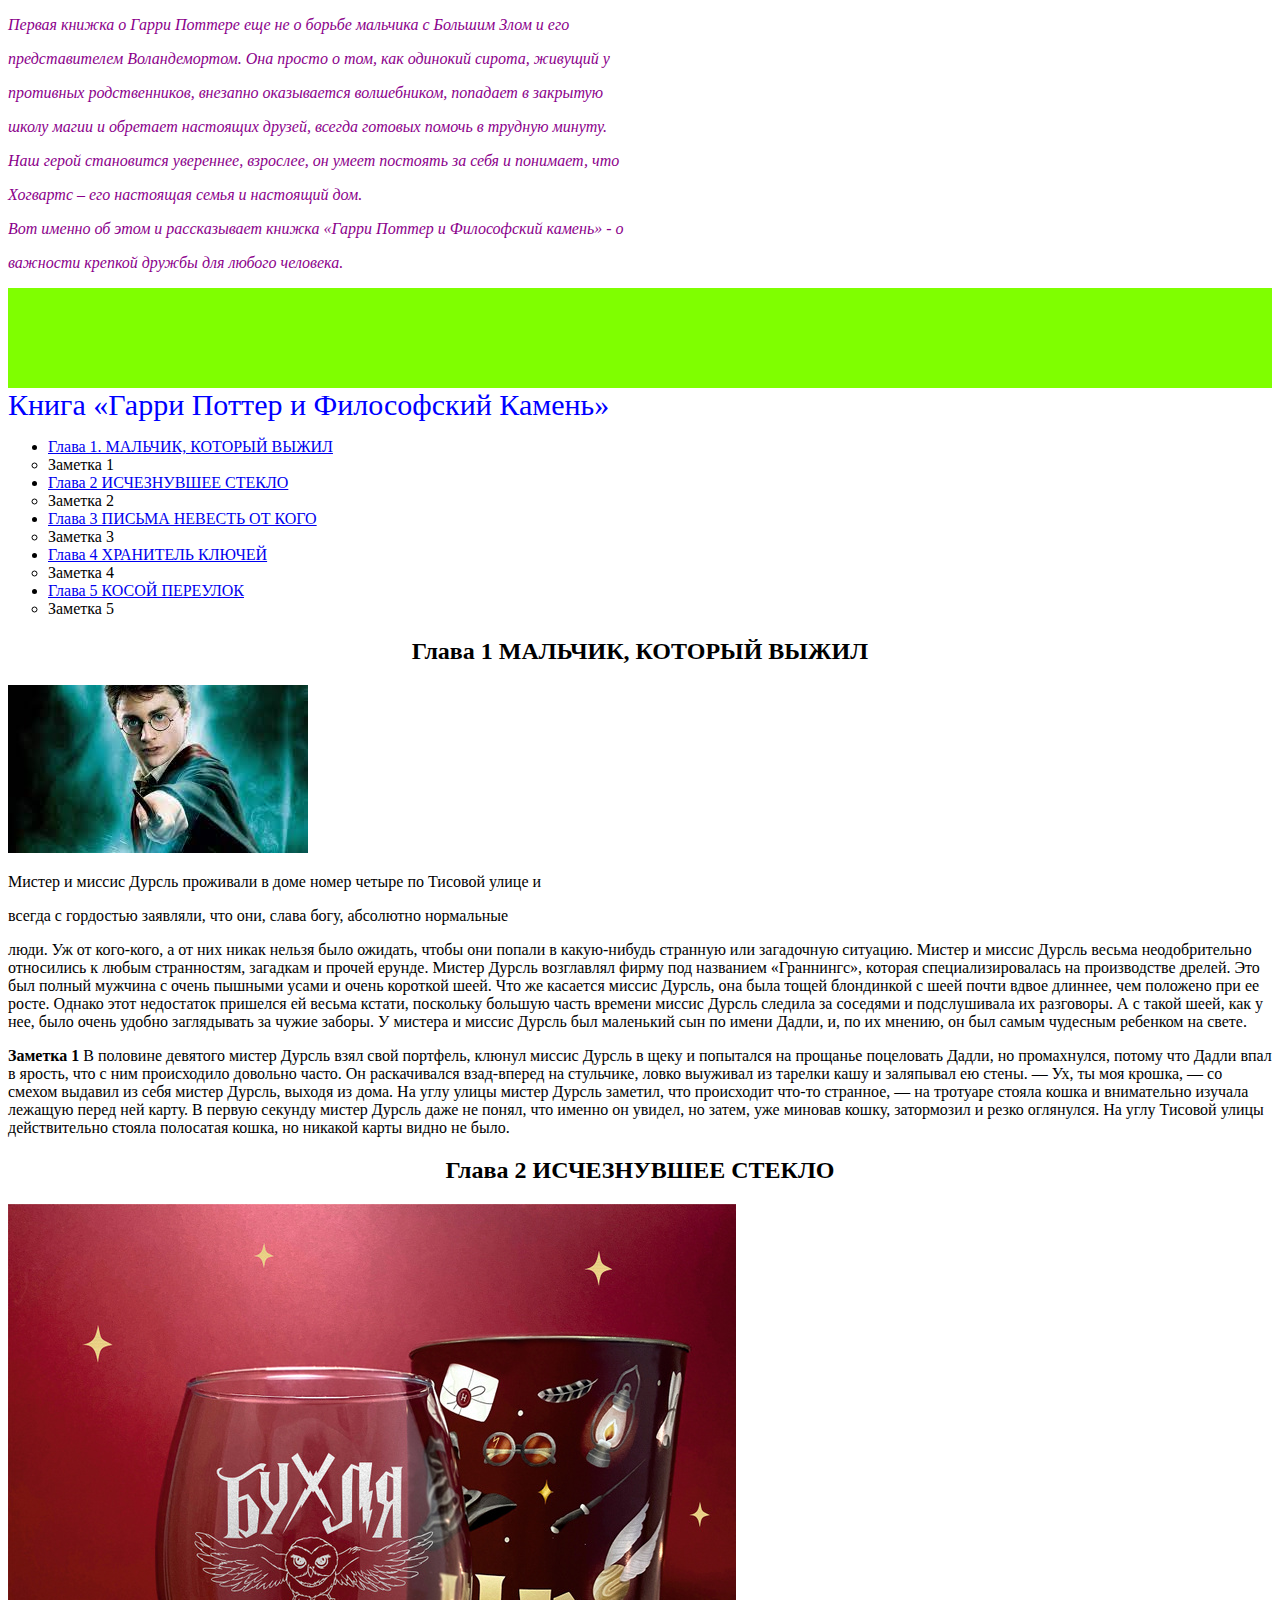
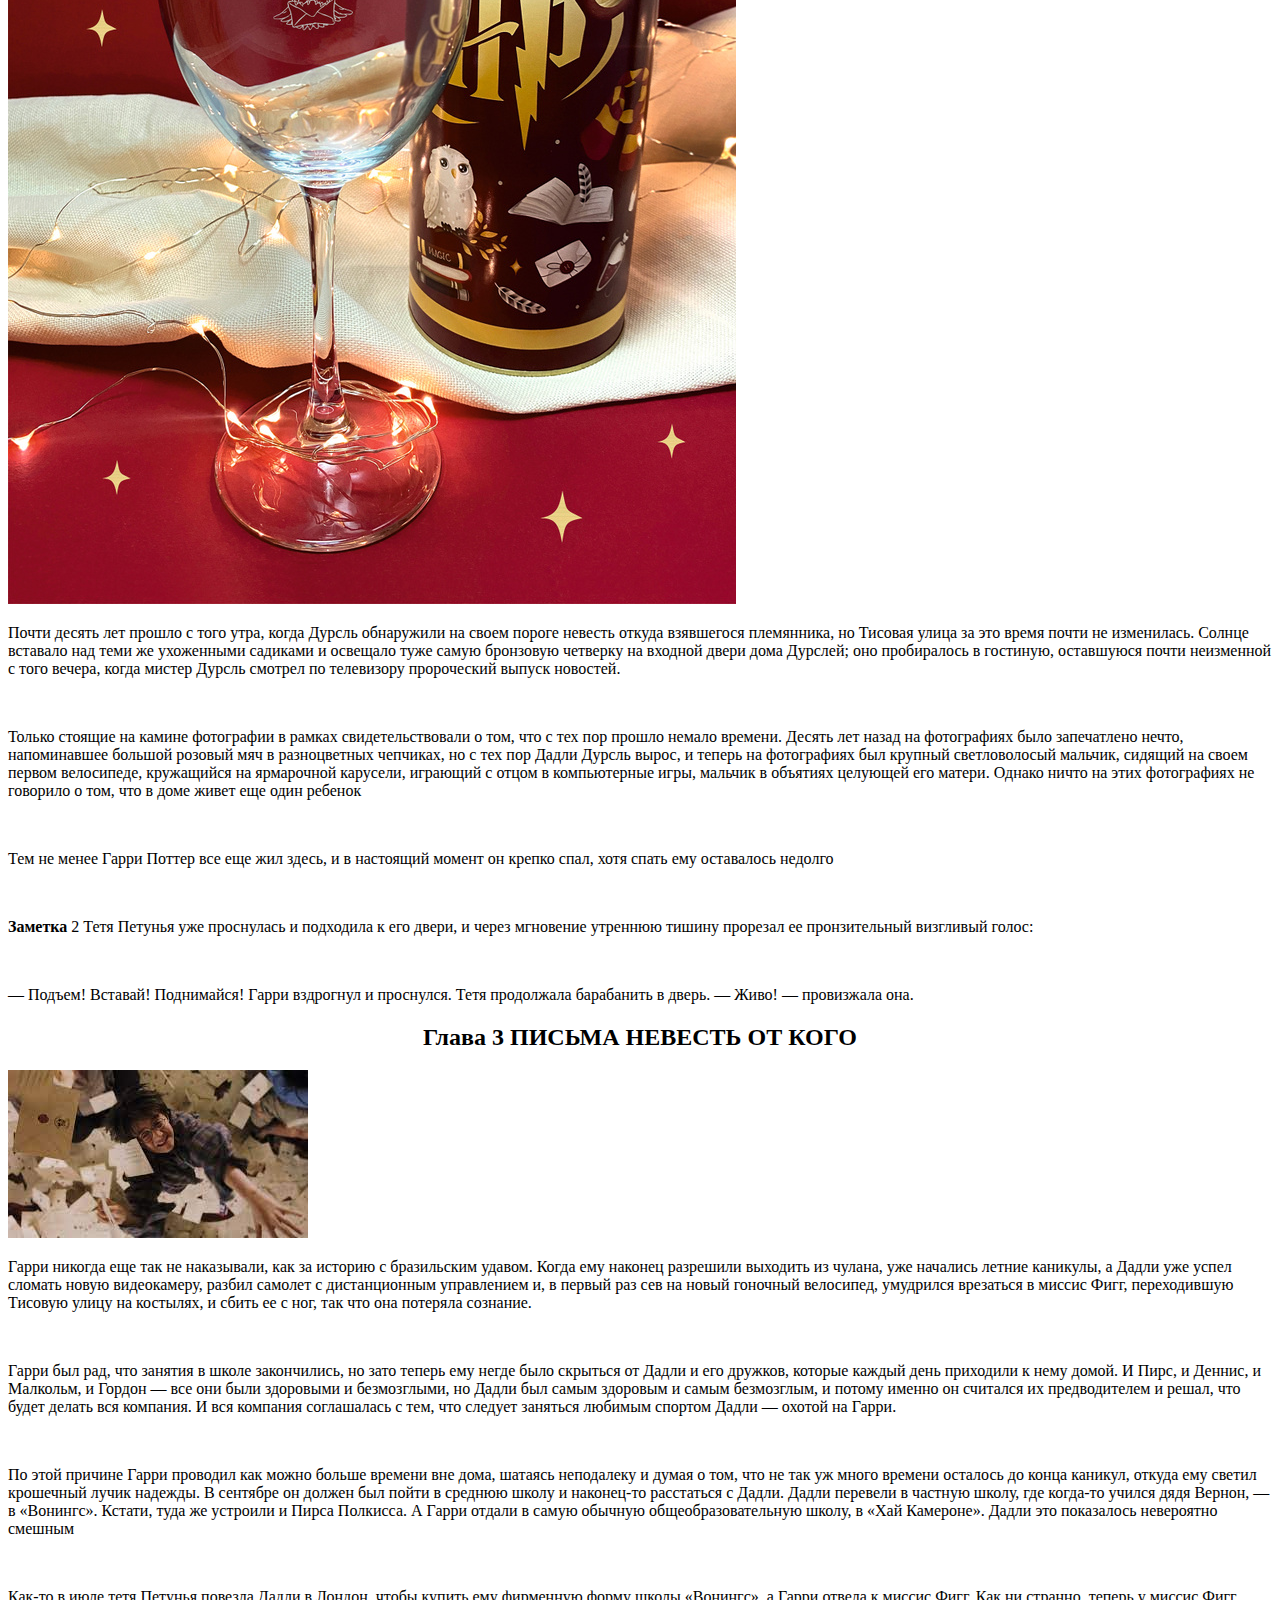
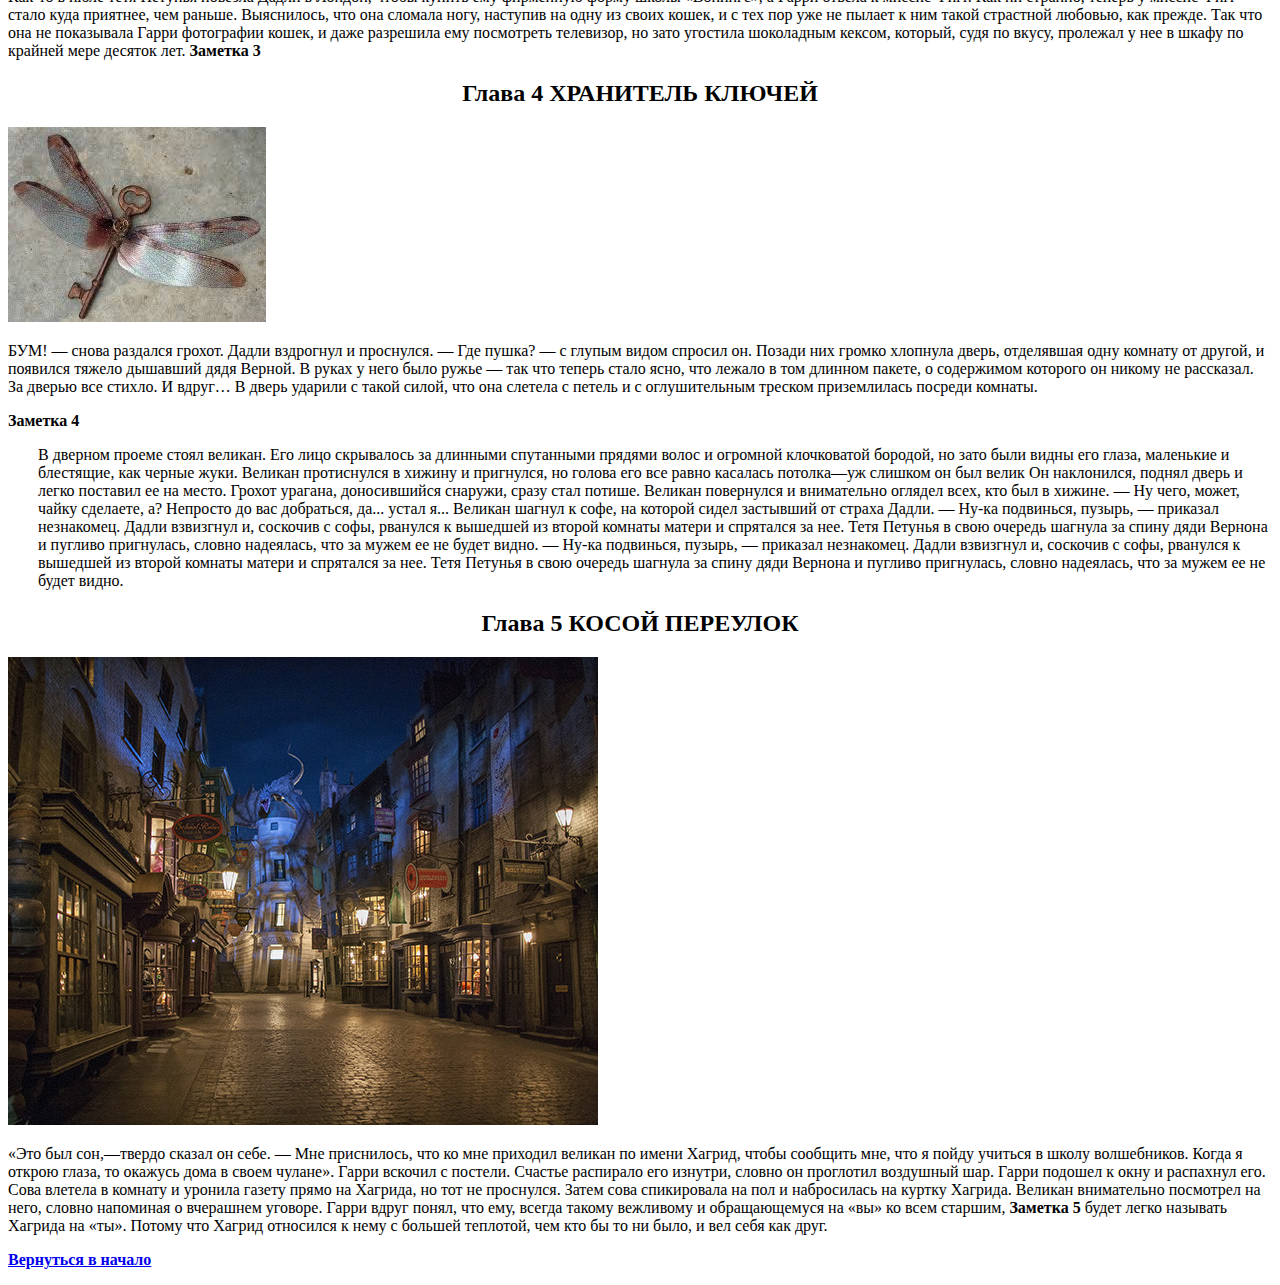
<file: index.html>
<!DOCTYPE html>
<html lang="ru">
    <meta charset="UTF-8">
    <title>Гарри</title>
    <link rel="stylesheet" href="style.css">
    <body>
        <p><a name="top"></a></p>
        <article class="title-zero"><p>Первая книжка о Гарри Поттере еще не о борьбе мальчика с Большим Злом и его </p>
        <p>представителем Воландемортом. Она просто о том, как одинокий сирота, живущий у</p>
        <p>противных родственников, внезапно оказывается волшебником, попадает в закрытую</p>
        <p>школу магии и обретает настоящих друзей, всегда готовых помочь в трудную минуту. </p>
        <p>Наш герой становится увереннее, взрослее, он умеет постоять за себя и понимает, что</p>
        <P>Хогвартс – его настоящая семья и настоящий дом.</P>
        <p></p>
        <P>Вот именно об этом и рассказывает книжка «Гарри Поттер и Философский камень» - о </P>
        <P>важности крепкой дружбы для любого человека.</P></article>

        <div class="box"></div>

        <span class="title-one">Книга «Гарри Поттер и Философский Камень»</span>
    <ul>
        <li type="disc"> <a href="#top1"> Глава 1. МАЛЬЧИК, КОТОРЫЙ ВЫЖИЛ </a></li>
          <li type="circle"> Заметка 1</li>
        <li type="disc"> <a href="#top2"> Глава 2 ИСЧЕЗНУВШЕЕ СТЕКЛО </a></li>
          <li type="circle"> Заметка 2</li>
        <li type="disc"> <a href="#top3">  Глава 3 ПИСЬМА НЕВЕСТЬ ОТ КОГО</a> </li>
          <li type="circle">Заметка 3</li>
        <li type="disc"> <a href="#top4"> Глава 4 ХРАНИТЕЛЬ КЛЮЧЕЙ</a> </li>
          <li type="circle">  Заметка 4</li>
        <li type="disc"> <a href="#top5"> Глава 5 КОСОЙ ПЕРЕУЛОК</a> </li>
          <li type="circle">Заметка 5</li>
    </ul>

 <h2 class="title">Глава 1 МАЛЬЧИК, КОТОРЫЙ ВЫЖИЛ </h2><a name="top1"></a>
 <img src='assets/chapter_1.jpg' alt="картинка1">
   <p>Мистер и миссис Дурсль проживали в доме номер четыре по Тисовой улице и</p>
   <p>всегда с гордостью заявляли, что они, слава богу, абсолютно нормальные</p>
    <p>люди. Уж от кого-кого, а от них никак нельзя было ожидать, чтобы они попали в какую-нибудь странную или загадочную ситуацию. Мистер и миссис Дурсль весьма неодобрительно относились к любым странностям, загадкам и прочей ерунде.
        Мистер Дурсль возглавлял фирму под названием «Граннингс», которая специализировалась на производстве дрелей. Это был полный мужчина с очень пышными усами и очень короткой шеей. Что же касается миссис Дурсль, она была тощей блондинкой с шеей почти вдвое длиннее, чем положено при ее росте. Однако этот недостаток пришелся ей весьма кстати, поскольку большую часть времени миссис Дурсль следила за соседями и подслушивала их разговоры. А с такой шеей, как у нее, было очень удобно заглядывать за чужие заборы. У мистера и миссис Дурсль был маленький сын по имени Дадли, и, по их мнению, он был самым чудесным ребенком на свете.
        </p>
        <p><b>Заметка 1</b> В половине девятого мистер Дурсль взял свой портфель, клюнул миссис Дурсль в щеку и попытался на прощанье поцеловать Дадли, но промахнулся, потому что Дадли впал в ярость, что с ним происходило довольно часто. Он раскачивался взад-вперед на стульчике, ловко выуживал из тарелки кашу и заляпывал ею стены.
        — Ух, ты моя крошка, — со смехом выдавил из себя мистер Дурсль, выходя из дома.
        На углу улицы мистер Дурсль заметил, что происходит что-то странное, — на тротуаре стояла кошка и внимательно изучала лежащую перед ней карту. В первую секунду мистер Дурсль даже не понял, что именно он увидел, но затем, уже миновав кошку, затормозил и резко оглянулся. На углу Тисовой улицы действительно стояла полосатая кошка, но никакой карты видно не было.
        </p>
 <h2 class="title">Глава 2 ИСЧЕЗНУВШЕЕ СТЕКЛО</h2><a name="top2"></a>
 <img src='assets/chapter_2.jpg' alt="картинка2">
     <p>Почти десять лет прошло с того утра, когда Дурсль обнаружили на своем пороге невесть откуда взявшегося племянника, но Тисовая улица за это время почти не изменилась. Солнце вставало над теми же ухоженными садиками и освещало туже самую бронзовую четверку на входной двери дома Дурслей; оно пробиралось в гостиную, оставшуюся почти неизменной с того вечера, когда мистер Дурсль смотрел по телевизору пророческий выпуск новостей. </p>
     <br>
     <p>Только стоящие на камине фотографии в рамках свидетельствовали о том, что с тех пор прошло немало времени. Десять лет назад на фотографиях было запечатлено нечто, напоминавшее большой розовый мяч в разноцветных чепчиках, но с тех пор Дадли Дурсль вырос, и теперь на фотографиях был крупный светловолосый мальчик, сидящий на своем первом велосипеде, кружащийся на ярмарочной карусели, играющий с отцом в компьютерные игры, мальчик в объятиях целующей его матери. Однако ничто на этих фотографиях не говорило о том, что в доме живет еще один ребенок</p>
     <br>
     <p>Тем не менее Гарри Поттер все еще жил здесь, и в настоящий момент он крепко спал, хотя спать ему оставалось недолго</p>
     <br>
     <p><b>Заметка</b> 2 Тетя Петунья уже проснулась и подходила к его двери, и через мгновение утреннюю тишину прорезал ее пронзительный визгливый голос: </p>
    <br>
    <p>— Подъем! Вставай! Поднимайся! Гарри вздрогнул и проснулся. Тетя продолжала барабанить в дверь.
        — Живо! — провизжала она.</p>
  <h2 class="title">Глава 3 ПИСЬМА НЕВЕСТЬ ОТ КОГО</h2> <a name="top3"></a>
  <img src='assets/chapter_3.jpg' alt="картинка3">
    <p>Гарри никогда еще так не наказывали, как за историю с бразильским удавом. Когда ему наконец разрешили выходить из чулана, уже начались летние каникулы, а Дадли уже успел сломать новую видеокамеру, разбил самолет с дистанционным управлением и, в первый раз сев на новый гоночный велосипед, умудрился врезаться в миссис Фигг, переходившую Тисовую улицу на костылях, и сбить ее с ног, так что она потеряла сознание.</p>
    <br>
    <p>Гарри был рад, что занятия в школе закончились, но зато теперь ему негде было скрыться от Дадли и его дружков, которые каждый день приходили к нему домой. И Пирс, и Деннис, и Малкольм, и Гордон — все они были здоровыми и безмозглыми, но Дадли был самым здоровым и самым безмозглым, и потому именно он считался их предводителем и решал, что будет делать вся компания. И вся компания соглашалась с тем, что следует заняться любимым спортом Дадли — охотой на Гарри.</p>
    <br>
    <p>По этой причине Гарри проводил как можно больше времени вне дома, шатаясь неподалеку и думая о том, что не так уж много времени осталось до конца каникул, откуда ему светил крошечный лучик надежды. В сентябре он должен был пойти в среднюю школу и наконец-то расстаться с Дадли. Дадли перевели в частную школу, где когда-то учился дядя Вернон, — в «Вонингс». Кстати, туда же устроили и Пирса Полкисса. А Гарри отдали в самую обычную общеобразовательную школу, в «Хай Камероне». Дадли это показалось невероятно смешным</p>
    <br>
    <p>Как-то в июле тетя Петунья повезла Дадли в Лондон, чтобы купить ему фирменную форму школы «Вонингс», а Гарри отвела к миссис Фигг. Как ни странно, теперь у миссис Фигг стало куда приятнее, чем раньше. Выяснилось, что она сломала ногу, наступив на одну из своих кошек, и с тех пор уже не пылает к ним такой страстной любовью, как прежде. Так что она не показывала Гарри фотографии кошек, и даже разрешила ему посмотреть телевизор, но зато угостила шоколадным кексом, который, судя по вкусу, пролежал у нее в шкафу по крайней мере десяток лет. <b>Заметка 3</b></p>

  <h2 class="title">Глава 4 ХРАНИТЕЛЬ КЛЮЧЕЙ</h2> <a name="top4"></a>
  <img src='assets/chapter_4.jpg' alt="картинка4">
    <p>БУМ! — снова раздался грохот. Дадли вздрогнул и проснулся.
        — Где пушка? — с глупым видом спросил он. Позади них громко хлопнула дверь, отделявшая
        одну комнату от другой, и появился тяжело дышавший дядя Верной. В руках у него было ружье — так что теперь стало ясно, что лежало в том длинном пакете, о содержимом которого он никому не рассказал.
        За дверью все стихло. И вдруг…
        В дверь ударили с такой силой, что она слетела с петель и с оглушительным треском приземлилась посреди комнаты.</p>
     <b>Заметка 4</b>
     <p class="title-two">В дверном проеме стоял великан. Его лицо скрывалось за длинными спутанными прядями волос и огромной клочковатой бородой, но зато были видны его глаза, маленькие и блестящие, как черные жуки. Великан протиснулся в хижину и пригнулся, но голова его все равно касалась потолка—уж слишком он был велик Он наклонился, поднял дверь и легко поставил ее на место. Грохот урагана, доносившийся снаружи, сразу стал потише. Великан повернулся и внимательно оглядел всех, кто был в хижине.
        — Ну чего, может, чайку сделаете, а? Непросто до вас добраться, да... устал я...
        Великан шагнул к софе, на которой сидел застывший от страха Дадли.
        — Ну-ка подвинься, пузырь, — приказал незнакомец.
        Дадли взвизгнул и, соскочив с софы, рванулся к вышедшей из второй комнаты матери и спрятался за нее. Тетя Петунья в свою очередь шагнула за спину дяди Вернона и пугливо пригнулась, словно надеялась, что за мужем ее не будет видно.
        — Ну-ка подвинься, пузырь, — приказал незнакомец.
        Дадли взвизгнул и, соскочив с софы, рванулся к вышедшей из второй комнаты матери и спрятался за нее. Тетя Петунья в свою очередь шагнула за спину дяди Вернона и пугливо пригнулась, словно надеялась, что за мужем ее не будет видно.
        </p>
  <h2 class="title">Глава 5 КОСОЙ ПЕРЕУЛОК</h2> <a name="top5"></a>
  <img src='assets/chapter_5.jpeg' alt="картинка5">
     <p>«Это был сон,—твердо сказал он себе. — Мне приснилось, что ко мне приходил великан по имени Хагрид, чтобы сообщить мне, что я пойду учиться в школу волшебников. Когда я открою глаза, то окажусь дома в своем чулане».

        Гарри вскочил с постели. Счастье распирало его изнутри, словно он проглотил воздушный шар. Гарри подошел к окну и распахнул его. Сова влетела в комнату и уронила газету прямо на Хагрида, но тот не проснулся. Затем сова спикировала на пол и набросилась на куртку Хагрида.
        Великан внимательно посмотрел на него, словно напоминая о вчерашнем уговоре. Гарри вдруг понял, что ему, всегда такому вежливому и обращающемуся на «вы» ко всем старшим, <b>Заметка 5 </b> будет легко называть Хагрида на «ты». Потому что Хагрид относился к нему с большей теплотой, чем кто бы то ни было, и вел себя как друг.</p>
    <p><a href="#top"><b>Вернуться в начало</b></a></p>

    </body>
</html>
</file>
<file: style.css>
.title {
	text-align: center;
}

.title-zero {
	font-style: italic;
	color: darkmagenta;
}

.title-one {
	color: blue;
	font-weight: 200;
	font-style: inherit;
	font-size: 30px;
}

.title-two {
	padding-left: 30px;
}

.box {
	background-color: chartreuse;
	height: 100px;
}
</file>
